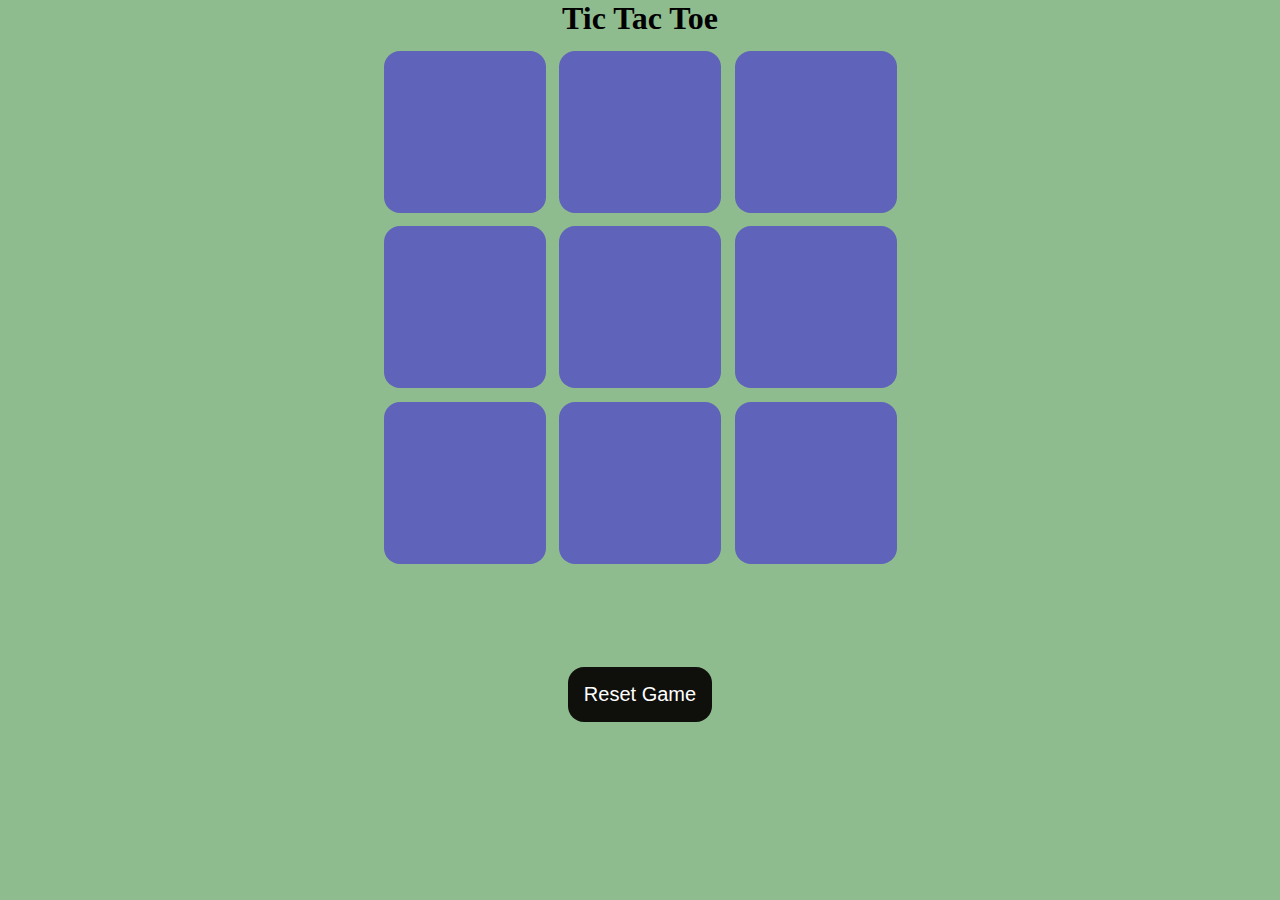
<file: index.html>
<!DOCTYPE html>
<html lang="en">
<head>
    <meta charset="UTF-8">
    <meta name="viewport" content="width=device-width, initial-scale=1.0">
    <title>Tic-Tac-Toe Game</title>
    <link rel="stylesheet" href="stylet.css">
</head>
<body>
    <div class="msg-container hide">

        <p id="msg">Winner</p>
        <button id="new-btn">New Game</button>
    </div>
    <main>
       <h1>Tic Tac Toe</h1>
       <div class="container">
       <div class="game">

        <button class="box"></button>
        <button class="box"></button>
        <button class="box"></button>
        <button class="box"></button>
        <button class="box"></button>
        <button class="box"></button>
        <button class="box"></button>
        <button class="box"></button>
        <button class="box"></button>
        
       </div>
       </div>

       <button id="reset-btn">Reset Game</button>
    </main>
    <script src="tictactoe.js"></script>
</body>
</html>
</file>
<file: stylet.css>
*{
    margin :0;
    padding: 0;
}

body{
    background-color: darkseagreen;
    text-align: center;
}

.container{
    height: 70vh;
    display: flex;
    justify-content: center;
    align-content: center;
}
.game{
    height: 60vmin;
    width: 60vmin;
    display: flex;
    flex-wrap: wrap;
    justify-content: center;
    align-content: center;
    gap: 1.5vmin;
}
.box{
    height: 18vmin;
    width: 18vmin;
    border-radius: 1rem;
    border: none;
    box-shadow: 0 0 1rem rgba(0, 0, 0, 0,3);
    font-size: 8vmin;
    color: rgb(234, 189, 231);
    background-color: rgb(95, 99, 185);
}

#reset-btn{
   padding: 1rem;
   font-size: 1.25rem;
   background-color: #0f0f0c;
   color: #fff;
   border-radius: 1rem;
   border: none;
}
#new-btn{
    padding: 1rem;
    font-size: 1.25rem;
    background-color: #0f0f0c;
    color: #fff;
    border-radius: 1rem;
    border: none;
}

#msg{
    color: #fff;
    font-size: 8vmin;
}

.msg-container{
    height: 100vmin;
    display:flex;
    justify-content: center;
    align-items: center;
    flex-direction: column;
    gap: 4rem;
    
}

.hide{
    display: none;
}
</file>
